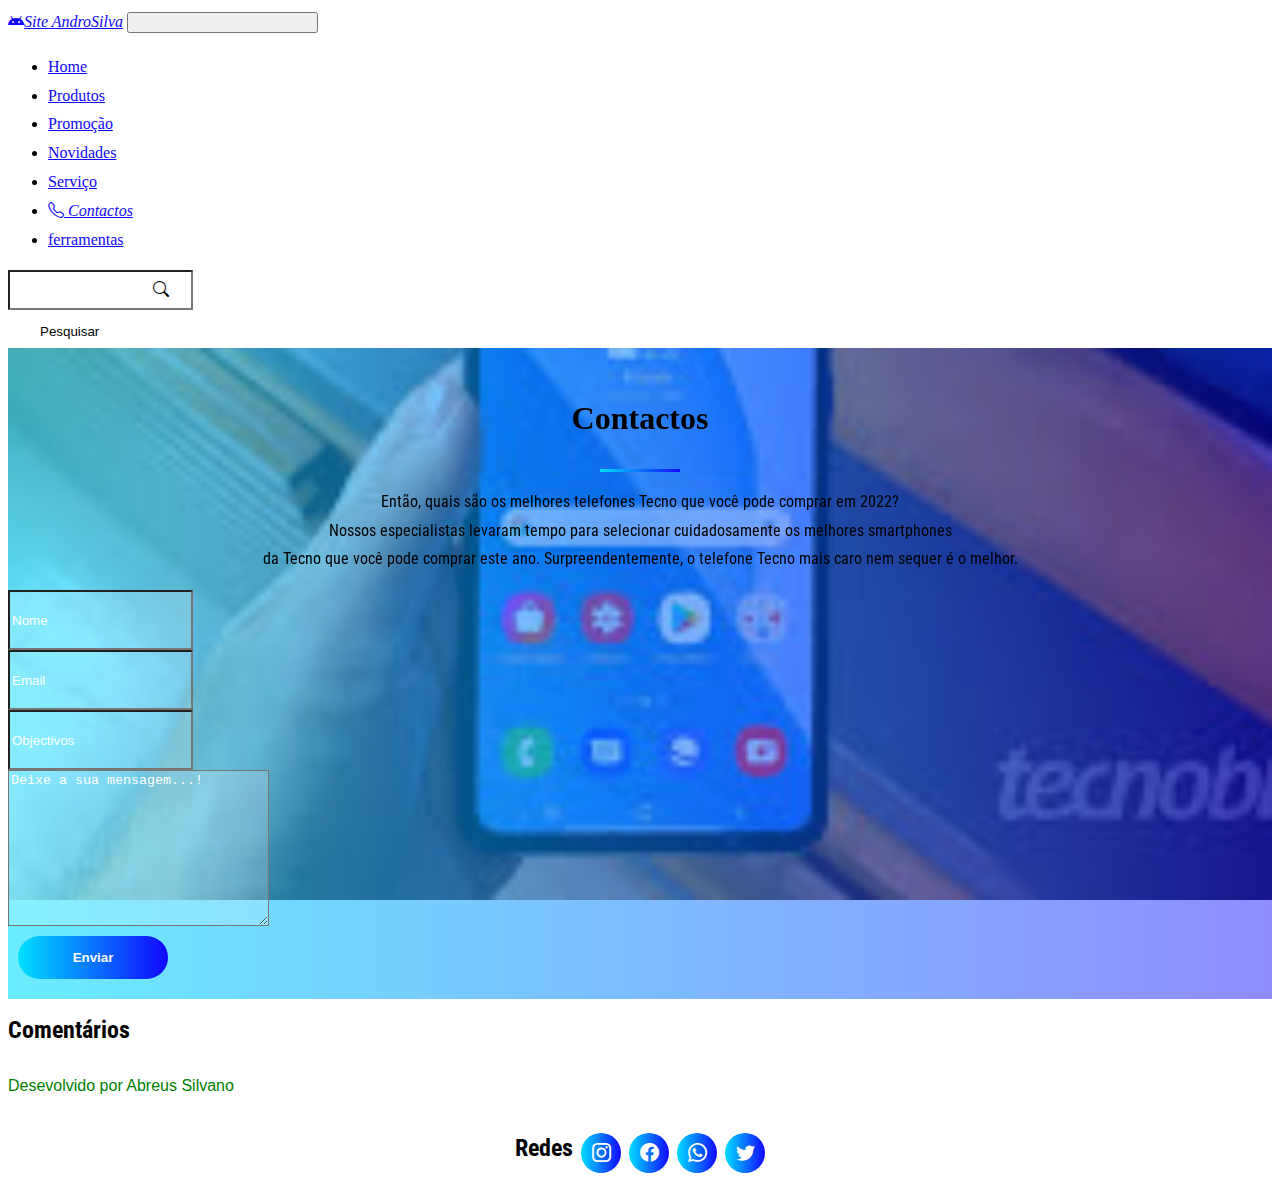
<file: Sobre nos.html>
<!DOCTYPE html>
<html lang="pt_BR">
<head>
 <meta charset="UTF-8">
 <meta http-equiv="X-UA-Compatible" content="IE=edge">
 <meta name="viewport" content="width=device-width, initial-scale=1.0">
 <meta name="AndroSilva">
 <title>Contacta-nos</title>
 <!-- <link rel="stylesheet" href="https://cdn.jsdelivr.net/npm/bootstrap@5.0.2/dist/css/bootstrap.rtl.min.css" integrity="sha384-gXt9imSW0VcJVHezoNQsP+TNrjYXoGcrqBZJpry9zJt8PCQjobwmhMGaDHTASo9N" crossorigin="anonymous"> -->
 <link href="https://cdn.jsdelivr.net/npm/bootstrap@5.2.0/dist/css/bootstrap.min.css" rel="stylesheet" integrity="sha384-gH2yIJqKdNHPEq0n4Mqa/HGKIhSkIHeL5AyhkYV8i59U5AR6csBvApHHNl/vI1Bx" crossorigin="anonymous">
 <script src="https://cdn.jsdelivr.net/npm/bootstrap@5.2.0/dist/js/bootstrap.bundle.min.js" integrity="sha384-A3rJD856KowSb7dwlZdYEkO39Gagi7vIsF0jrRAoQmDKKtQBHUuLZ9AsSv4jD4Xa" crossorigin="anonymous"></script>
 <link rel="stylesheet" href="css/AndroStyle.css">
 <link rel="stylesheet" href="css/botãoScroll.css">
 <link rel="shortcut icon" href="favi.png" type="image/x-icon">
 <script src="./animação.js" defer></script>
 <script src="./login.js" defer></script>
 <script src="./botãoScroll.js" defer></script>
 <script src="./textoanimado.js" defer></script>
 <link rel="preconnect" href="https://fonts.googleapis.com">
  <link rel="preconnect" href="https://fonts.gstatic.com" crossorigin>
  <link href="https://fonts.googleapis.com/css2?family=Ibarra+Real+Nova&family=Lora:ital,wght@0,400;0,500;0,600;1,400;1,500&family=Roboto:ital,wght@0,100;0,300;0,400;0,500;0,700;1,100;1,300&display=swap" rel="stylesheet">
  <!-- CSS only -->
<!-- <link href="https://cdn.jsdelivr.net/npm/bootstrap@5.2.0/dist/css/bootstrap.min.css" rel="stylesheet" integrity="sha384-gH2yIJqKdNHPEq0n4Mqa/HGKIhSkIHeL5AyhkYV8i59U5AR6csBvApHHNl/vI1Bx" crossorigin="anonymous"> -->
<!-- JavaScript Bundle with Popper -->
<script src="https://cdn.jsdelivr.net/npm/bootstrap@5.2.0/dist/js/bootstrap.bundle.min.js" integrity="sha384-A3rJD856KowSb7dwlZdYEkO39Gagi7vIsF0jrRAoQmDKKtQBHUuLZ9AsSv4jD4Xa" crossorigin="anonymous"></script>
<link rel="preconnect" href="https://fonts.googleapis.com">
<link rel="preconnect" href="https://fonts.gstatic.com" crossorigin>
<link href="https://fonts.googleapis.com/css2?family=Ibarra+Real+Nova&family=Lora:ital,wght@0,400;0,500;0,600;1,400;1,500&family=Roboto:ital,wght@0,300;0,500;0,700;1,100;1,300&display=swap" rel="stylesheet">
<!-- novas fontes -->
<link rel="preconnect" href="https://fonts.googleapis.com">
<link rel="preconnect" href="https://fonts.gstatic.com" crossorigin>
<link href="https://fonts.googleapis.com/css2?family=Oswald:wght@200;400&family=Ubuntu&display=swap" rel="stylesheet">
<link rel="preconnect" href="https://fonts.googleapis.com">
<link rel="preconnect" href="https://fonts.gstatic.com" crossorigin>
<link href="https://fonts.googleapis.com/css2?family=Bebas+Neue&family=Oswald:wght@200;400&family=Ubuntu&display=swap" rel="stylesheet">


<style>
  @import url('https://fonts.googleapis.com/css2?family=Roboto:ital,wght@0,100;0,300;0,400;0,500;0,700;1,100;1,300&display=swap');
  </style>
  <link rel="preconnect" href="https://fonts.googleapis.com">
  <link rel="preconnect" href="https://fonts.gstatic.com" crossorigin>
  <link href="https://fonts.googleapis.com/css2?family=Roboto:ital,wght@0,100;0,300;0,400;0,500;0,700;1,100;1,300&display=swap" rel="stylesheet">
  <style>
    @import url('https://fonts.googleapis.com/css2?family=Roboto+Condensed:ital,wght@0,300;1,300&family=Roboto:ital,wght@0,100;0,300;0,400;0,500;0,700;1,100;1,300&display=swap');
    </style>
    <link rel="preconnect" href="https://fonts.googleapis.com">
    <link rel="preconnect" href="https://fonts.gstatic.com" crossorigin>
    <link href="https://fonts.googleapis.com/css2?family=Roboto+Condensed:ital,wght@0,300;1,300&family=Roboto:ital,wght@0,100;0,300;0,400;0,500;0,700;1,100;1,300&display=swap" rel="stylesheet">
    <link rel="preconnect" href="https://fonts.googleapis.com">
<link rel="preconnect" href="https://fonts.gstatic.com" crossorigin>
<link href="https://fonts.googleapis.com/css2?family=Roboto:ital,wght@0,100;0,300;0,400;0,500;0,700;1,100;1,300&display=swap" rel="stylesheet">
<style>
  @import url('https://fonts.googleapis.com/css2?family=Roboto:ital,wght@0,100;0,300;0,400;0,500;0,700;1,100;1,300&display=swap');
  </style>
  <style>
    @import url('https://fonts.googleapis.com/css2?family=Lora:ital,wght@0,400;0,500;0,600;1,400;1,500&family=Roboto:ital,wght@0,100;0,300;0,400;0,500;0,700;1,100;1,300&display=swap');
    </style>
    <link rel="preconnect" href="https://fonts.googleapis.com">
    <link rel="preconnect" href="https://fonts.gstatic.com" crossorigin>
    <link href="https://fonts.googleapis.com/css2?family=Ibarra+Real+Nova&family=Lora:ital,wght@0,400;0,500;0,600;1,400;1,500&family=Roboto:ital,wght@0,100;0,300;0,400;0,500;0,700;1,100;1,300&display=swap" rel="stylesheet">
    <link href="https://unpkg.com/aos@2.3.1/dist/aos.css" rel="stylesheet">
    <script src="https://unpkg.com/aos@2.3.1/dist/aos.js"></script>
</head>
<body>
 <header class="" id="topo">
  <nav class="navbar navbar-expand-lg navbar-light bg-light">
    <div class="container-fluid">
      <a class="navbar-brand" href="index.html" style="color:#1107fe;"><i class="bi bi-android">Site AndroSilva</i></a>
      <button class="navbar-toggler" type="button" data-bs-toggle="collapse" data-bs-target="#navbarSupportedContent" aria-controls="navbarSupportedContent" aria-expanded="false" aria-label="Toggle navigation">
        <span class="navbar-toggler-icon"></span>
      </button>
      <div class="collapse navbar-collapse" id="navbarSupportedContent">
        <ul class="navbar-nav me-auto mb-2 mb-lg-0">
          <li class="nav-item">
            <a class="nav-link active" aria-current="page" href="log.html" style="color: #1107fe;">Home</a>
          </li>
          <li class="nav-item">
            <a class="nav-link active" aria-current="page" href="#" style="color: #1107fe;">Produtos</a>
          </li>
          <li class="nav-item">
            <a class="nav-link active" aria-current="page" href="#" style="color: #1107fe;">Promoção</a>
          </li>
          <li class="nav-item">
            <a class="nav-link active" aria-current="page" href="#" style="color: #1107fe;">Novidades</a>
          </li>
          <li class="nav-item">
            <a class="nav-link active" aria-current="page" href="#" style="color: #1107fe;">Serviço</a>
          </li>
          <li class="nav-item">
            <a class="nav-link active" aria-current="page" href="Sobre nos.html" style="color: #1107fe;"><i class="bi bi-telephone" style="color: #1107fe;"> Contactos</i></a>
          </li>
          
          <li class="nav-item">
            <a class="nav-link" href="#ferramenta" style="color:#1107fe;">ferramentas</a>
          </li>
        </ul>
        <form class="d-flex form "method="get" action="https://www.google.com.br/search?q=" target="_blank">
          <input class="form-control control   me-2" type="search" placeholder="Procurar por" aria-label="Search"><i class="bi bi-search pesquisar"></i>
          <button class="btn btn-outline-success botton-login" type="submit">Pesquisar </button>
        </form>
      </div>
       
    </div>
  </nav>
  </header>
  <section id="Contactos" class="container-fluid bg-conver bg-dark mt-5" style="background-image: url(./imagens/uteis3.jpg) ;">
    <div class="overlay"></div>
            <div class="contaner-titulo text-white">
              <div class="row">
                <div class="col-12 Cevicos-serviço"data-aos="fade-up">
                  <h1 style="text-align:center ;" class="Projetos-titulo text-white" style="color:  #000000;" >Contactos</h1>
                    <div class="divider divider-centro"></div>
                    <p class="my-4" style="text-align:center ;" style="color:  #000000;">
                      Então, quais são os melhores telefones Tecno que você pode comprar em 2022?<br>
                       Nossos especialistas levaram tempo para selecionar cuidadosamente os melhores smartphones <br> da Tecno que você pode comprar este ano.
                       Surpreendentemente, o telefone Tecno mais caro nem sequer é o melhor.
                       </p>
                </div>
              </div>
               <div class="row">
                   <div class="col-md-8 mx-auto">
                    <form action="https://api.staticforms.xyz/submit" method="post"  class="row g-4">
                      <input type="hidden" name="accessKey" value="1273576d-eb25-44bd-85b2-93628ed883db">
                      <input type="hidden" name="redirectTo" value="https://androsilva.github.io/AndroSilva/Sobre nos.html">
                         <div class="form-group col-md-6">
                          <input type="text" name="name" class="form-control" placeholder="Nome">
                         </div>
                         <div class="form-group col-md-6">
                          <input type="email" name="email" class="form-control" placeholder="Email">
                         </div>
                         <div class="form-group col-md-12">
                          <input type="text"  name="subject" class="form-control" placeholder="Objectivos">
                         </div>
                         <div class="form-group col-md-12">
                          <textarea name="message" id="" cols="30" rows="10" class="form-control" placeholder="Deixe a sua mensagem...!"></textarea>
                         </div>
                         <div class="text-center" style="text-align: center;">
                          <button class="btn btn-main text-center" type="submit">Enviar</button>
                         </div>
                         
                     </form>
                   </div>
               </div>
            </div>

 </section>
  <div class="contaiener-fluid bg-info mt-2">
    <div class="row">
      <div class="col-md-6">
       <h2 class="text-white ms-2">Comentários</h2>
       <p class="desevolve ms-2">Desevolvido por Abreus Silvano</p>
      </div>
      <div class="col-md-6 favoritosbox">
        <h2 class="text-white">Redes</h2>
       <div class="favoritoslink ms-3">
         <div class="favicon">
         <a href="https://free.facebook.com/"><i class="bi bi-instagram"></i></a>
         </div>
       </div>
       <div class="favoritoslink ms-1">
         <div class="favicon">
         <a href="https://www.instagram.com/"><i class="bi bi-facebook"></i></a>
         </div>
       </div>
       <div class="favoritoslink ms-1">
        <div class="favicon">
         <a href="https://www.whatsapp.facebook.com/"><i class="bi bi-whatsapp"></i></a>
        </div>
       </div>
       <div class="favoritoslink ms-1">
        <div class="favicon">
         <a href="https://www.twitter.com/"><i class="bi bi-twitter"></i></a>
        </div>
       </div>
     </div>
    </div>
   </div>
</div>
</body>
</html>
</file>
<file: css/AndroStyle.css>
@import url("https://cdn.jsdelivr.net/npm/bootstrap-icons@1.9.1/font/bootstrap-icons.css");
@import url('https://fonts.googleapis.com/css2?family=Oswald:wght@600&display=swap');
 
@import url('https://fonts.googleapis.com/css2?family=Oswald:wght@200;400&family=Ubuntu&display=swap');
@import url('https://fonts.googleapis.com/css2?family=Bebas+Neue&family=Oswald:wght@200;400&family=Ubuntu&display=swap');

body{
  background-color: #FFFFFF ;
  line-height: 1.8;
}
body p{
  font-family: 'Roboto Condensed', sans-serif;
}
body h2{
  margin-top: 10px;
  font-family: 'Roboto Condensed', sans-serif;
}
body h3{
  font-size: 15px;
  font-family: 'Ubuntu',aria;
}
body h4{
  font-family: 'Bebas Neue', cursive;
}
body h5{
  font-family: 'Bebas Neue', cursive;
}
/* Textos animados */
body  main.texto-animado{
  display: flex;
  align-items: center;
  justify-content: center;
}
main.texto-animado .contentes{
display: inline-flex;
}
.contentes .estatico{
  color: #1107fe;
  font-size: 40px;
  font-weight: 400px;
}
.contentes .dinamico{
 margin-left: 15px;
 line-height: 90px;
 height: 90px;
 overflow: hidden;
}
.dinamico li{
 color: #DC3545;
 list-style: none;
 font-size: 40px;
 font-weight: 500;
 left: 0;
 position: relative;
 top: 0;
 animation: slide 6s steps(4) infinite;
 }
 @keyframes slide{
  100%{
    top: -360px;
  }
}
.dinamico li samp::after{
content: " ";
position: absolute;
 width: 100%;
 height: 100px;
 left: 0;
 border-left: 2px solid #ffff;
 animation: typing 1.5s steps(10) infinite;
 background: #ffff;
 }
 .dinamico li samp{
  position: relative; 
   }

   @keyframes typing{
     100%{
       left: 170%;
       margin: 0 -35px 35px;
     }
   }
  
/* fim de texto animado */
 section.cabeçalho-celulares{
   height: 590px;
 }
section.cabeçalho-top{
  margin-top: 70px;
  width: 350px;
}
.card-cente{
  margin-left:180px ;
}
div.offcanvas-header{
    background: linear-gradient(to right,#00e0fe, #1107fe); 
    color: #FFFFFF;
  }
  .modal-cabeçahlo{
    width: 500px;
    background: linear-gradient(to right, #FFC500, #1107fe);
  }
 .favoritosbox, .favoritoslink{
   display: flex;
   align-items: center;
   justify-content: center;
   
 }
 .favoritoslink{
  background: linear-gradient(to right,#00e0fe, #1107fe); 
   width: 40px;
   height: 40px;
   margin-left: 8px;
   border-radius: 50%;
   transition: transform 0.1s;
   box-shadow: 0px 0px 4px #FFFFFF;
 }
 .favoritoslink:hover{
   box-shadow: 0px 0px 20px #1107fe;
  transform: scale(1.5);
 }
 .favoritoslink i{
  color: #FFFFFF;
  font-size: 19px;
 }
 .favoritoslink .favicon{
  width: 40px;
  height: 40px;
  display: flex;
  align-items: center;
  justify-content: center;
  transition: transform 0.5s;
 }
 .favoritoslink .favicon:hover{
  transform: rotateZ(360deg);
 }
  
  .Nav-top{
    z-index: 999999;
  }
  .senction-top{
    margin-top: 40px;
  }
    
  .section-intro{
  margin-bottom: 40px;
  } 
  .section-intro,.divider{
    margin: auto;
    height: 3px;
    width: 80px;
    background: linear-gradient(to right,#00e0fe, #1107fe);
  } 
  
  div.list-group, a.list-group-item{
    font-size: 17px;
    font-weight: 800;
    color: #1bdf12;
  }
   
.nav-item .nav-link{
  color: #1107fe;
  
}
.nav-item .nav-link:hover{
  color: #272262;
  text-decoration: overline;
  
}
/* modal */
 .modal-central{
  margin-left: auto;
}
 
p.card-paraf{
  font-size: 10px;
  font-family:  'Oswald', sans-serif;
}
i.icones{
  font-size: 15px;
  font-family:  'Oswald', sans-serif ;
  color: #0a58ca;
}
.ul-item{
  list-style: none;
  font-size: 18px;
  font-family:'Oswald', sans-serif ;
}
 .li-item .link-item{
   color: #072859;
  display: inline-block;
}
.list-group-item{
  color: #072859;
}
.desplay-flex{
  display: flex;
}
.botton-login{
  height: 38px;
}
.icon-login{
  color: #FFFFFF;
  font-family:'Oswald', sans-serif  ;
  font-size: 17px;
  margin-top: -10px;
  margin-left: 50px;
}
 
 
footer.footer{
  height: 50px;
}
/* imagens site androsilva */
.medição{
  width: 80px;
  height: 90px;
  margin-left: 10px;
}
.fastboot{
  width: 100%;
  height: 50px;
}
.menulista{
  margin-top: 120px;
}
   /* Menus */
  .Menu-principal{
box-shadow: 0 12px 20px rgba(0, 0, 0,0.1);
width: 100%;
height: 94px;
 z-index: 9999;
  } 
  
  .menu-anborg{
  width: 340px;
  }

  .content-anborg{
    width: 340px;
    z-index: 999999;
  }
  .list-group-item:hover{
    background-color: rgba( 59, 57, 57, 0.160)!important;
  }
  /* Fundos lateral */
.fundo-lateral{
  position: absolute;
  margin-left: -10px;
  background: linear-gradient(to right,#00e0fe, #1107fe);
  height: 100%;
  width: 300px;
  border-radius: 0px 50% 50% 0px;
}
.fundo-lateral h5{
  font-size: 12px;
  color: #DC3545;
  margin-top: -12px;
}
/* contactos */

form .form-control{
border-radius: 0;
background: transparent;
color: #FFFFFF;
background-color: rgba(255, 255, 255, 0.194);
}

form .form-control::placeholder{
  color: #FFFFFF;
}

form .form-control:focus{
  color: #FFFFFF;
  background: transparent;
  border-color: rgba(255, 255, 255, 0.435);
}

 form input.form-control{
height: 54px;
 }
  /* button automaati */
  .btn{
    padding: 14px 22px;
    
  }
  .btn-primary{
    background: linear-gradient(to right,#00e0fe, #1107fe);
    border-radius: 100px;
    border: none;
    font-weight: 600;
  }
  .btn-main{
    background: linear-gradient(to right,#00e0fe, #1107fe);
    width: 150px;
    border-radius: 100px;
    border: none;
    font-weight: 600;
    color: #f8f9fa;
  }
  .carousel-control-prev{
    font-size: 2rem;
    font-weight: 500;
    margin-left: -6rem;
  }
  
  .carousel-control-next{

    font-size: 2rem;
    font-weight: 500;
    margin-right: -6rem;
  }
  div.carousel-indicators{
    
    margin-bottom: -40px;
  }
  div.icon1{
    position: absolute;
    top: 0px;
    left: 0px;
    
     }
     div.icon2{
      position: absolute;
      top: 0px;
      left: 1200px;
      
       }
     section.container h1{
       color: #1107fe;
       font-family: 'Roboto Condensed', sans-serif;
       font-weight: 800;
     }
     section.container h5{
      color: #1bdf12;
      font-family: 'Roboto', sans-serif;
      font-weight: 800;
    }
     section{
       padding-top: 20px;
       padding-bottom: 20px;
       z-index: 2;
     }
     .bg-conver{
       background-position: center;
       background-repeat: no-repeat;
       background-size: cover;
       position: relative;
       background-attachment: fixed;
     }
     .bg-sention{
      background-position: center;
      background-repeat: no-repeat;
      background-size: cover;
      position: relative;
      background-attachment: fixed;
     }
     .overlay{
       position: absolute;
       top: 0;
       left: 0;
       width: 100%;
       height: 100%;
       background: linear-gradient(to right,#00e0fe95, #0f07fe76);
       z-index: -1;
     }
     .main-img{
      height: 150px;
     }
     .overle{
      position: absolute;
      top: 0;
      left: 0;
      width: 100%;
      height: 100%;
      background: linear-gradient(to right,rgba(0, 0, 0, 0.584), rgba(39, 38, 52, 0.463));
      z-index: -1;
    }
      
    
     div.button { 
        display: flex;
        align-items: center;
        justify-content: right;
        text-align: center;
        font-family: 'Roboto', sans-serif;
        margin-top:30px;
        right: 1rem;
      }
      div.button button a {
        text-decoration: none;
      
      }
      
      
      .Log{
        border: none;
        color: #f8f9fa;
        padding: 5px;
        margin: 5px;
        font-size: 12px;
        line-height: 24px;
        border-radius: 10px;
        position: relative;
        top: -780px;
        left: 50px;
        box-sizing: border-box;
        cursor: pointer;
        transition: all 400ms ease;
        text-shadow: 0px 0px 5px black;
        z-index: 99999;
      }
      @keyframes bourcen{
        0%, 20%, 60%, 100%{
            -webkit-transform: translateY(0) ;
            transform: translateY(0);
        }
        40%{
            -webkit-transform: translateY(-20px) ;
            transform: translateY(-20px);
        }
        80%{
            -webkit-transform: translateY(-10px) ;
            transform: translateY(-10px);
        }
      }
      
      .log1{
        background-color: #1107fe;
        color: #f8f9fa;
        box-shadow: #0000;
        text-shadow: none;
        font-weight: 800;
        box-shadow: 0px 0px 4px #0c0c0c;
      
      }
      .log2{
        background-color: #f8f9fa;
        box-shadow: #0000;
        text-shadow: none;
        font-weight: 800;
      
      }
       .log1:hover{
           animation: bourcen 1s;
       }
      
       @keyframes bourcen{
        0%, 20%, 60%, 100%{
            -webkit-transform: translateY(0) ;
            transform: translateY(0);
        }
        40%{
            -webkit-transform: translateY(-20px) ;
            transform: translateY(-20px);
        }
        80%{
            -webkit-transform: translateY(-10px) ;
            transform: translateY(-10px);
        }
      }
 /* Configuração de barra de pesquisa */
div.caixas-pesquisa{
    display: flex;
    align-items: center;
    justify-content: center;
    }
    div.box-pesquisa{
     display: flex;
     align-items: center;
     justify-content: center;
     padding: 15px;
     background-color: white;
     border-radius: 100px;
     box-shadow: 0px 0px 4px #0dcaf0;
     font-family: 'Ibarra Real Nova', serif;
    }
    .formas{
    display: block;
    width: 250%;
    }
    .formas.active{
    width: 250%;
    }
    .formas #fazer-busca{
    display: block;
    width: 100%;
    padding: 10px;
    border: none;
    font-size: 1em;
    }
    .formas #fazer-busca:focus{
      outline: none;
      border: 1px solid #0dcaf0;
    }
    .btn{
    display: block;
    border: none;
    background-color: transparent;
    margin-left: 10px;
    }
    .btn .imagen-lupa{
     width: 30px;
     height: 30px;
    font-size: 1em;
    border-radius: 50px;
    }
                    
/* configuração para footer */
footer{
    min-height: 350px;
    background: linear-gradient(to right,rgba(0, 224, 254, 0.616), rgba(15, 7, 254, 0.534));
    background-size: cover;
    background-repeat: no-repeat;
    display: flex;
   } 
   footer .boxs{
   width: 350px;
   min-height: 150px;
   padding: 10px;
   }
   footer .boxs:nth-child(5){
   width: 400px;
   }
   .boxs h2{
   font-family: 'Roboto', sans-serif;
   font-family: 'Roboto Condensed', sans-serif;
   font-weight: 900;
   color: blue;
   margin-bottom: 10px;
   
   }
   .boxs ul li{
   margin: 10px 0px;
   list-style: none;
   }
   .boxs ul li a{
     font-family: 'Roboto Condensed', sans-serif;
   text-align: justify;
   color: #f8f9fa;
   text-decoration: none;
   transition: transform all 0.2s ease;
   }
   .boxs ul li a:hover{
   color: green;
   text-decoration: underline;
   transform: scale(1.5);
   }
   .boxs p{
     font-family: 'Roboto Condensed', sans-serif;
   font-weight: 500;
   width: 250px;
   color: white;
   text-align: justify;
   font-size: clamp(1em);
   }
   @media(max-width:950px)
   {
   footer{
       flex-direction: column;
   }
   footer .boxs{
       width: 100%;
       text-align: center;
   }
   footer .boxs:nth-child(5) {
       width: 100%;
   }
   }

    /* redes sociais no footer */
 .footer{
    height: 95px;
    display: flex;
    justify-content: space-between;
    align-items: center;
    background:#0dcaf0;
    padding: 0px 20px;
    font-family: 'Ibarra Real Nova', serif;
   }
   .footer h2{
     font-family: 'Roboto Condensed', sans-serif;
    font-weight: 900;
    color: white;
   }
   div.sociais, .desevolve{
     font-family: Impact, Haettenschweiler, 'Arial Narrow Bold', sans-serif;
     color: green;
   }
   .footer .sociais{
    display: flex;
   }
   .sociais .socia{
    width: 40px;
    height: 40px;
    text-align: center;
    line-height: 40px;
    margin: 10px;
    background: #ddd;
    border-radius: 5px;
    cursor: pointer;
    transition: background .3s linear;
   }
   .sociais .socia:hover{
    background-color: #444;
   }
   .sociais .socia:hover a{
    background-color: white;
   }
   .sociais .socia a{
    color: green;
    font-size: 1.5rem;
    transition: color .3s linear;
   }
   div.todas-notificação{
     display: block;
     background-color: transparent;
     box-sizing: border-box;
     box-shadow: 0px 0px 4px #f8f9fa;
     margin: 10px;
   }
   div.todas-notificação h4{
      text-align: center;
      font-weight: 500;
      color: #0a58ca;
      font-family: 'Roboto Condensed', sans-serif;
   }
   div.elementos-footer, .termos{
     font-size: 12px;
   }
    #telefone-footer{
     margin: 5px;
     padding: 5px;
     border: none;
   }
   #telefone-footer:focus{
     outline: none;
     border: #0dcaf0;
     box-shadow: 0px 0px 4px #0dcaf0;
    
   }
   
    #eletronicos-footer{
     margin: 5px;
     padding: 5px;
     border: none;
   }
   #eletronicos-footer:focus{
     outline: none;
     border: #0dcaf0;
     box-shadow: 0px 0px 4px #0dcaf0;
     font-family: 'Ibarra Real Nova', serif;
    
   }
   
    #textos-footer{
      width: 200px;
     height: 80px;
     margin: 10px;
     padding: 5px;
     border: none;
   }
   #textos-footer:focus{
     outline: none;
     border: #0dcaf0;
     box-shadow: 0px 0px 4px #0dcaf0;
   }
   div.Notificação-footer,.elementos-footer{
     margin: 5px;
     padding: 5px;
   }
   
   .comentario-footer{
     display: flex;
     align-items: center;
     justify-content: center;
   }
   .enviar-comentario{
     width: 100px;
     height: 20px;
     border: none;
     background-color: #f8f9fa;
     color: #0dcaf0;
   }
   .enviar-comentario:focus{
     outline: none;
     border: #0dcaf0;
     box-shadow: 0px 0px 4px #0dcaf0;
   }
   
   div.checarbox{
     width: 50px;
     height: 50px;
   }
    #checar-footer{
      width: 20px;
      height: 20px;
      transition: transform 0.5s;
   }
  
   
   #checar-footer:checked{
     background-color: #198754;
     transform: rotateY(360deg);
   }
/* cadastramento*/

div.cadastramentos{
    background-repeat: no-repeat;
    background-size: cover;
    background-attachment: fixed;
    width: 100%;
    height: 500px;
    margin: 0;
    padding: 0;
    font-family: 'Roboto', sans-serif;
   }
   div.cantaner{
    display: flex;
    align-items: center;
    justify-content: center;
    width: 100%;
   }
   div.cards{
     background-color:rgba(255, 255, 255, 0.542);
    padding: 30px;
    border-radius: 4%;
    box-shadow: 1px 1px 4px black;
    width: 300px;
   }
   div.cards h1{
    text-align: center;
    margin-bottom: 20px;
            color: blue;
            font-family: 'Roboto', sans-serif;
   font-family: 'Roboto Condensed', sans-serif;
   }
   div.usuario input{
    width: 100%;
    padding: 5px 5px;
    display: inline-block;
    border: 0;
    border-bottom: 2px solid #272262;
    background-color: transparent;
    outline: none;
        font-size: 16px;
        transition: all .3s ease-out;
        border-radius: 0;
   }
   div.usuario{
    position: relative;
    padding-top: 13px;
    margin-top: 5%;
    margin-bottom: 5%;
   }
   div.usuario label{
    color: #272262;
    pointer-events: none;
    position: absolute;
    top: 0;
    left: 0;
    margin-top: 13px;
    transition: all .3s ease-out;
   }
   div.usuario, input:focus{
    border-bottom: 2px solid #4038a0;
   }
   div.usuario, input:focus + label,
   div.usuario, input:valid + label{
    font-size: 13px;
    margin-top: 0;
    color: blue;
   }
   div.justificar button{
    background-color: transparent;
    border-color: 1px blue;
    padding: 7px;
    font-weight: bold;
    margin-top: 20px;
    border-radius: 4px;
    cursor: pointer;
    outline: none;
    transition: all .4s ease-out;
   }
   div.justificar button:hover{
    background-color: blue;
    color: white;
   }
   div.justificar{
    display: flex;
    justify-content: center;
   }
   div.usuario .fa-eye{
    position: absolute;
    top: 15px;
    right: 10px;
    cursor: pointer;
    color: #272262;
   }

   /* validação das menssagens */
div.mensageerror{
    text-align: center;
    color: rgb(202, 14, 14);
    background-color: red;
    padding: 10px;
    border-radius: 4px;
    display: none;
   }
   div.mensagSucess{
    text-align: center;
    color: green;
    background-color: rgb(13, 255, 13);
    padding: 10px;
    border-radius: 4px;
    display:none;
   }
/* Receba novidade no seu email */
div.entrar{
   
    background-repeat: no-repeat;
    background-size: cover;
    background-attachment: fixed;
    width: 100%;
    height: 500px;
    margin: 0;
    padding: 0;
    font-family: 'Roboto', sans-serif;
   }
   
   div.continuario{
    display: flex;
    align-items: center;
    justify-content: center;
    width: 100%;
    height:100%;
   }
   div.cardes{
    background-color:  rgba(255, 255, 255, 0.542);
    padding: 30px;
    border-radius: 4%;
    box-shadow: 1px 1px 4px black;
    width: 300px;
    height: 480px;
   }
   div.cardes h1{
    text-align: center;
    margin-bottom: 20px;
            color: blue;
            font-family: 'Roboto', sans-serif;
   font-family: 'Roboto Condensed', sans-serif;
   }
     
   /* botão de login */
   .logando{
    background: linear-gradient(to right,#00e0fe, #1107fe);
     font-size: 12px;
     color: #072859;
     margin-top: -30px;
     width: 150px;
     border: none;
     border-radius: 50%;
   }
   #logado{
    font-size: 14px;
    color: #DC3545;
   }
   .fundo-lateral h6{
    font-size: 12px;
    color: #DC3545;
  }
@media  (max-width:1080px) {
    .carousel-control-prev{

      color: #1107fe;
      font-size: 2rem;
      font-weight: 500;
      margin-left: 0;
    }
    
     section.cabeçalho-celulares{
      height: 1600px;
    }
    .corpo-sention{
      bottom: 50%;
    }

    .carousel-control-next{
      color: #1107fe;
      font-size: 2rem;
      font-weight: 500;
      margin-right: 0;
    }
    
    
      
    .Log{
      border: none;
      color: #f8f9fa;
      padding: 5px;
      margin: 5px;
      font-size: 12px;
      line-height: 24px;
      border-radius: 10px;
      position: relative;
      top:-2050px;
      left:10px;
      box-sizing: border-box;
      cursor: pointer;
      transition: all 400ms ease;
      text-shadow: 0px 0px 5px black;
      z-index: 99999;
    }
     
     
   }
   
   *::-webkit-scrollbar{
    width: 10px;
  }
  *::-webkit-scrollbar-track{
    width: 12px;
    box-shadow: inset 0 0 .3rem #00a8ff;
    background-color: #f8f9fa;
  }
  *::-webkit-scrollbar-thumb{
    background-color: #0dcaf0;
  }
</file>
<file: css/botãoScroll.css>
@import url("https://cdn.jsdelivr.net/npm/bootstrap-icons@1.9.1/font/bootstrap-icons.css");
@import url('https://fonts.googleapis.com/css2?family=Oswald:wght@600&display=swap');
 
@import url('https://fonts.googleapis.com/css2?family=Oswald:wght@200;400&family=Ubuntu&display=swap');
@import url('https://fonts.googleapis.com/css2?family=Bebas+Neue&family=Oswald:wght@200;400&family=Ubuntu&display=swap');

.topo{
    background: linear-gradient(to right, #FFC500, #1107fe);
    position: fixed;
    bottom: 3px;
    right: -500px;
    width: 50px;
    height: 50px;
    border-radius: 50%;
    display: flex;
    align-items: center;
    justify-content: center;
    transition: 1.4s all ease-out;
    z-index: 99999;
}
.topo .ceta-acima{
    border-radius: 50%;
}
.show-botton .topo{
    right: 40px;
    transition: 1.4s all ease-out;
}
/* btn pesquisar */
.pesquisar{
    margin-top: 10px;
    margin-left: -40px;
}
form input.control{
    height: 40px;
}
/* Menu aside */
.menu .ul-menu{
    list-style: none;
    text-transform: uppercase;
    margin-top: -20px;
    margin-left: 50px;
 
}
.menu .li-menu{
   display: inline-block;
   background: linear-gradient(to right,#00e0fe, #1107fe); 
   transition: all 0.2s;
   
}
.menu .li-menu:hover{
    box-shadow: 0px 0px 50px #1107fe;
    padding: 8px;
    color: #fe0000;
 }
 
.menu .li-menu a{
     color: #fff;
     font-size: 18px;
     text-decoration: none;
     margin: 10px;
 }
  /* texto senction */
  .cv-item{
      padding: 0 0 20px 20px;
      margin-top: -2px;
      border-left: 1px solid #000000;
      position: relative;
  }
  .cv-item::before{
    content: "";
    position: absolute;
    top: 0;
    left: -5px;
    width: 10px;
    height: 10px;
    border: 2px solid #1107fe;
    background: #000000;
    border-radius: 50%;
}
 
   
 
  .cv-item .link-listas{
      font-family: Verdana, Tahoma,;
      color: #fe0000;
      display: block;
      text-decoration: none;
      transition: all 0.2S ease-out;
  }
  .cv-item .link-listas:hover{
   color: #1107fe;
   text-decoration: overline;
}
  .senction-text{
      margin-top: 50px;
  }
 /* botão whatsApp */
 #div-fixa{
     position: fixed;
     bottom: 10px;
     margin: 0 20px;
     background: rgba( 89, 245, 122);
     width: 230px;
     border-radius: 50px;
     cursor: pointer;
     z-index: 9999999;
     transition: 0.5s all;
    }

    #div-fixa.shrink{
        width: 50px;
        transition: 0.5s all;
        overflow: hidden;
    } 

 #div-fixa a .flex-items{
   display: flex;
   align-items: center;
   justify-content: center;
 
}
#div-fixa a .flex-items, span{
    display: inline-block;
    margin-left: 5px;
    font-family: 'Roboto',sans-serif;
    font-weight: bold;
    color: #fe0000;
    min-width: 170px;
    opacity: 0;
 }
 #div-fixa a .flex-items, span.aparecer{
    transition: 0.5s all;
    opacity: 1;
 }
 #div-fixa .whatsApp{
     width: 50px;
     border-radius: 80%;
}
.flutares{
animation-name: flutares;
animation-duration: 0.7s;
animation-iteration-count:  infinite;
animation-direction: alternate;
animation-timing-function: ease-in-out;
}
@keyframes flutares{
    from{
    transform: translate3d(0,0,0);
    filter: brightness(100%);
    }
    to{
        transform: translate3d(0,-15px,0);
        filter: brightness(150%);
    }
}
</file>
